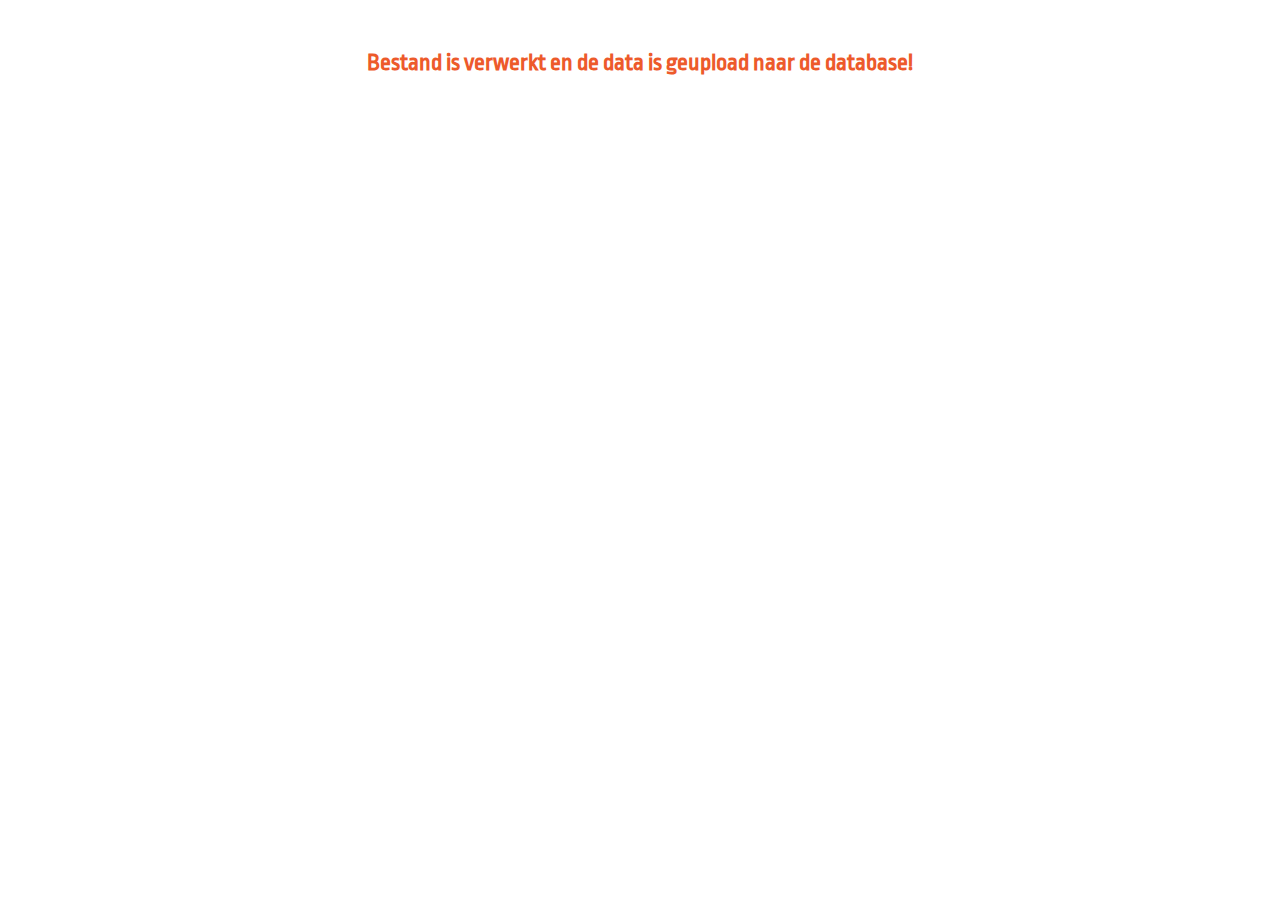
<file: succes.html>
<!DOCTYPE html>
<html lang="en">
<head>
    <meta charset="UTF-8">
    <meta name="viewport" content="width=device-width, initial-scale=1.0">
    <meta http-equiv="refresh" content="5;url=/">
    <title>Upload Success</title>
    <link href="https://fonts.googleapis.com/css?family=Ropa+Sans" rel="stylesheet">
    <style>
        body {
            font-family: 'Ropa Sans', sans-serif;
            color: #333;
            max-width: 640px;
            margin: 20px auto;
            position: relative;
            padding: 0 10px;
            box-sizing: border-box;
            text-align: center; /* Centering the content */
        }

        h1 {
            color: #ed5a2b; /* Keeping the color scheme consistent */
            font-size: 24px; /* Adjusted for readability on all devices */
            margin: 50px 0; /* Giving more space around the message */
        }

        /* Responsive adjustments */
        @media (max-width: 640px) {
            h1 {
                padding: 0 20px; /* Adding padding to avoid edge-to-edge text on very small screens */
            }
        }
    </style>
</head>
<body>
    <h1>Bestand is verwerkt en de data is geupload naar de database!</h1>
</body>
</html>
</file>
